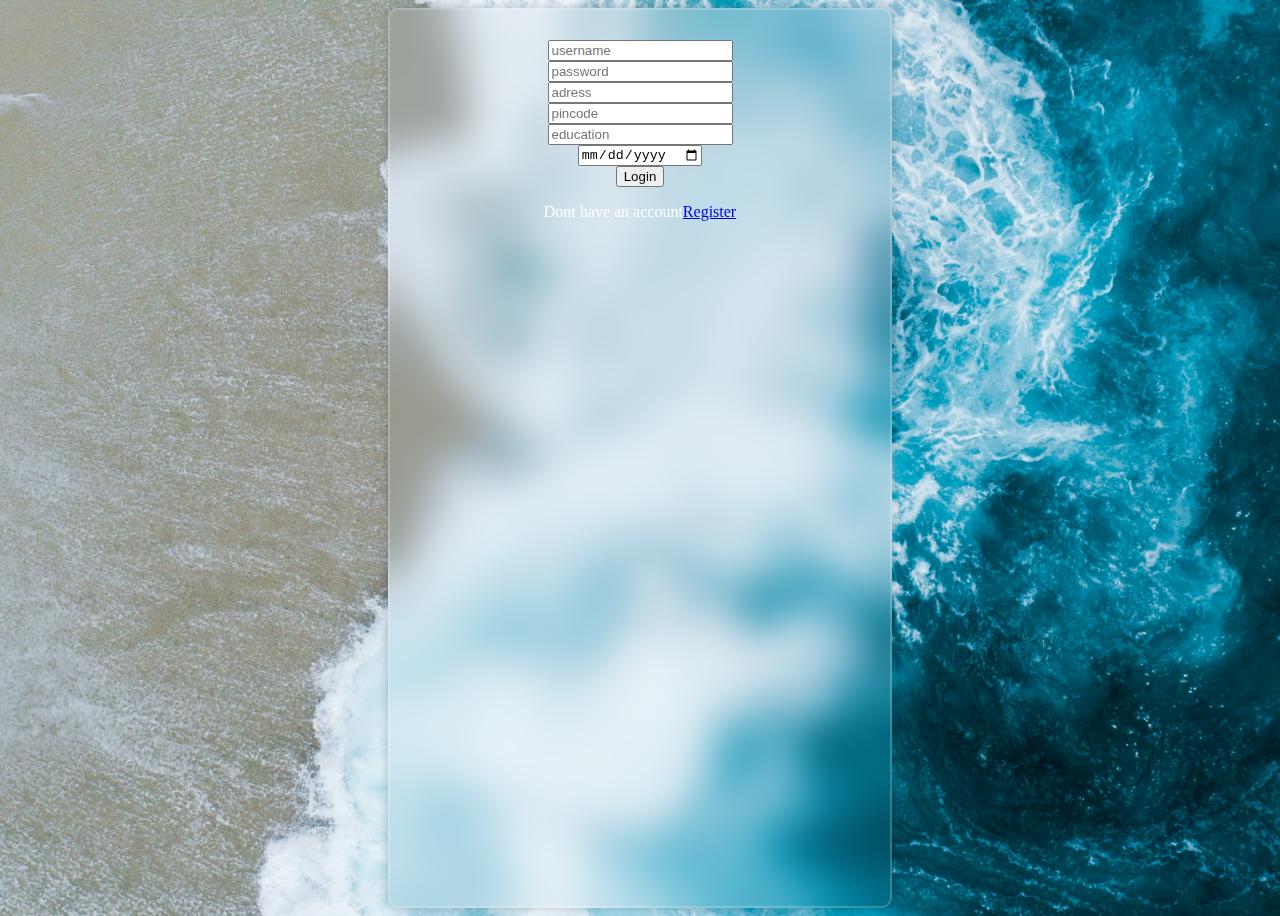
<file: material.html/index.html>
<!DOCTYPE html>
<html lang="en">
<head>
    <meta charset="UTF-8">
    <meta name="viewport" content="width=device-width, initial-scale=1.0">
    <title>Document</title>
    <link rel="stylesheet" href="style.css">
</head>
<body>
    <div class="wrapper">
        <form>
            <div class="input-box">
                <input type="text" placeholder="username" 
                required>
            </div>
            <div class="input-box">
              <input type="password" placeholder="password"
              required> 
            </div>
            <div class="input-box">
                <input type="adress" placeholder="adress">
            </div>
            <div class="input-box">
                <input type="number" placeholder="pincode">
            </div>
            <div class="input-box">
                <input type="education" placeholder="education">
            </div>
            <div class="input-box">
                <input type="date" placeholder="dateofbirth-box">
            </div>
            <button type="submit" class="btn">Login</button>
            <div class="register-link">
                <p>Dont have an account<a
                href="#">Register</a></p>

            </div>
          
        </form>
    </div>
    
</body>
</html>
</file>
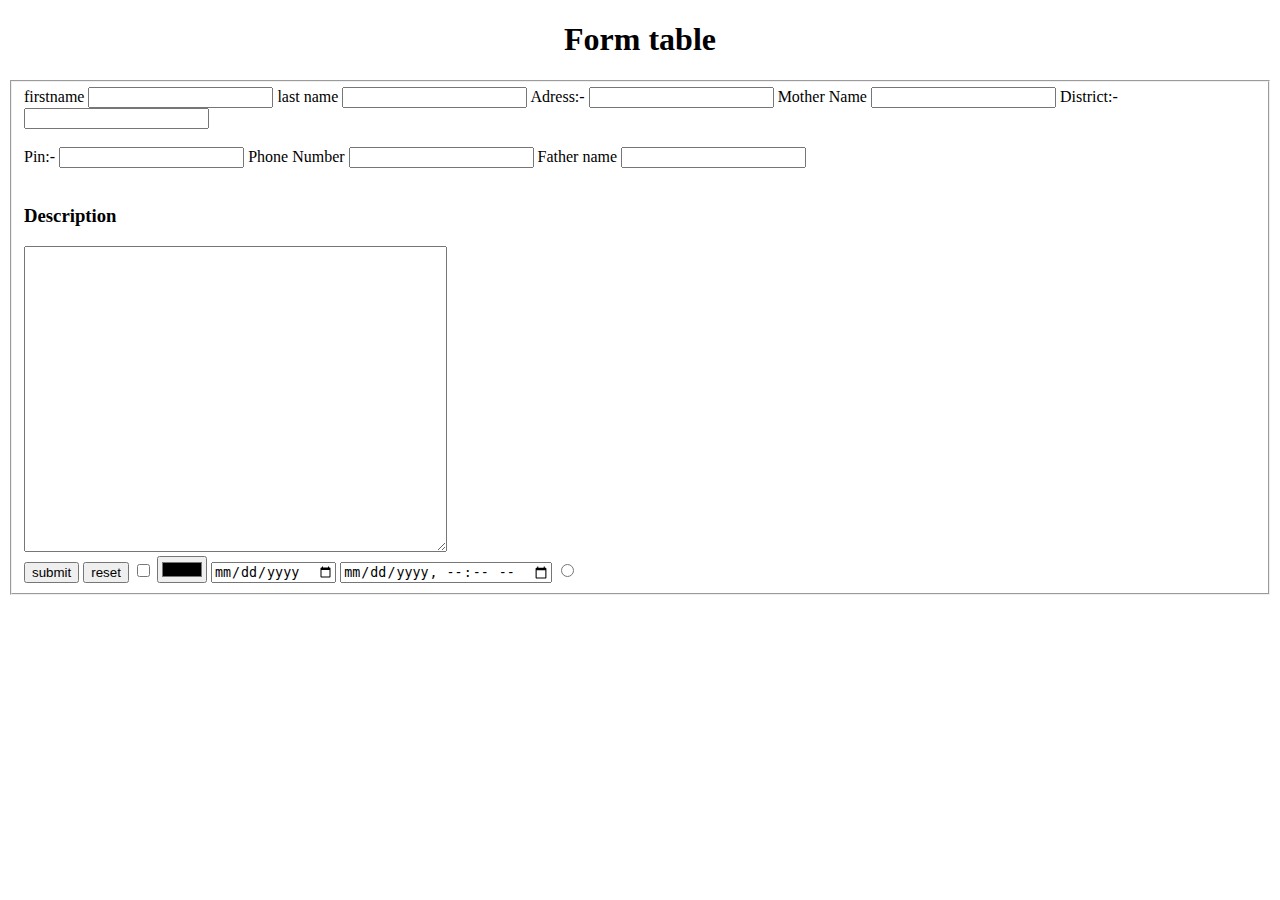
<file: table.html/index.html>
<!DOCTYPE html>
<html lang="en">
<head>
    <meta charset="UTF-8">
    <meta name="viewport" content="width=device-width, initial-scale=1.0">
    <title>Document</title>
</head>
<body>
    <h1 style="text-align: center">Form table</h1>
    <form>
    <fieldset>
        <label for="firstname">firstname</label>
        <input type="text" id="firstname">
        <label for="lastname">last name</label>
        <input type="text" id="lastname">
        <label for="adress">Adress:-</label>
        <input type="text" id="adress">
        <label for="name">Mother Name</label>
        <input type="text" id="name">
        <label for="name">District:-</label>
        <input type="text" id="name">
        <div><br>
        <lebel for="number">Pin:-</lebel> 
        <input type="number" id="number">
        <label for="number">Phone Number</label>
        <input type="number" id="number">
        <label for="name">Father name</label>
        <input type="text" id="name">
        </div><br>
        <!-- <form action="/action page.php"> -->
            <h3>Description</h3>
            <textarea name="message" rows="20" cols="50">
        </textarea><br>






        <!-- <input list="browser">
<datalist id="browser">
    <input value="firefox">
    <input value="edge">

</datalist> -->






        <!-- <select>
            <option value="male">male</option>
            <option value="female">female</option>
            <option value="other">other</option>
            <option value="transgender">transgender</option>
        </select>

         -->

        <input type="submit" value="submit"> 
        <input type="reset" value="reset"> 
        <input type="checkbox" value="male"> 
        <input type="color" value="color"> 
        <input type="date" value="date"> 
        <input type="datetime-local" value="datetime-local"> 
        <input type="radio" value=""> 
    



        </option>

        </form>


    </fieldset><br>




    </form>
    
</body>
</html>
</file>
<file: material.html/style.css>
body{
    display: flex;
    justify-content: center;
    text-align: center;
    background: url('image.png.jpg')no-repeat;
    background-position: center;
    background-size: cover;
    min-height: 100vh;
}
.wrapper{
    width: 420px;
    color: white;
    background: transparent;
    border: 2px solid rgba(255,255,255,.2);
    backdrop-filter: blur(20px);
    box-shadow: 0 0 10px rgb(0,0,0,.2);
    border-radius: 10px;
    padding: 30px 40px;
}
</file>
